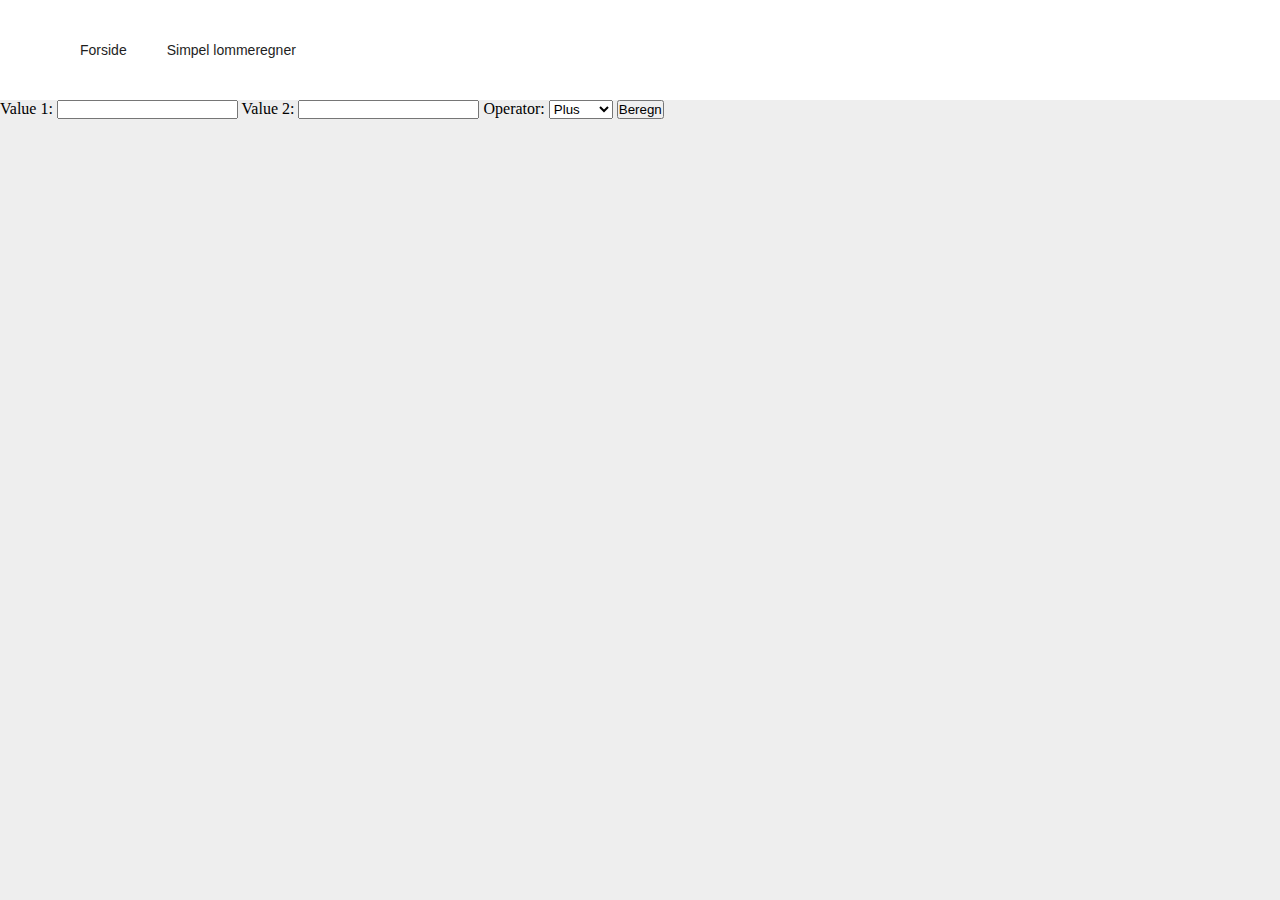
<file: Lommeregner.html>
<!DOCTYPE html>
<html lang="en">
<head>
    <meta charset="UTF-8">
    <link rel="stylesheet" href="style.css">
    <meta http-equiv="X-UA-Compatible" content="IE=edge">
    <meta name="viewport" content="width=device-width, initial-scale=1.0">
    <title>Simpel lommeregner</title>
</head>
<body>
  <nav>
    <ul>
        <li><a href="index.html">Forside</a></li>
        <li><a href="Lommeregner.html">Simpel lommeregner</a></li>
    </ul>
  </nav>

  <form>
    Value 1: <input type="text" id="value1">
    Value 2: <input type="text" id="value2">
    Operator:
    <select id="operator">
        <option value="add">Plus</option>
        <option value="min">Minus</option>
        <option value="gan">Gange</option>
        <option value="div">Divider</option>
    </select>
    <button type="button" onclick="calc()">Beregn</button>
  </form>

  <div id="result"></div>

</body>
<script src="main.js"></script>
</html>
</file>
<file: style.css>
* {
    margin: 0;
    padding: 0;
}

body {
    background-color: #eee;
}

ul {
    margin-left: 60px ;
}

nav {
    width: 100%;
    height: 100px;
    background-color: #fff;

}

ul li {
    list-style: none;
    display: inline-block;
    float: left;
    line-height: 100px;

}

ul li a {
    display: block;
    text-decoration: none;
    font-size: 14px;
    font-family: arial;
    color: #1e1e1e;
    padding: 0 20px;

}

ul li a:hover {
    color: red;
}
</file>
